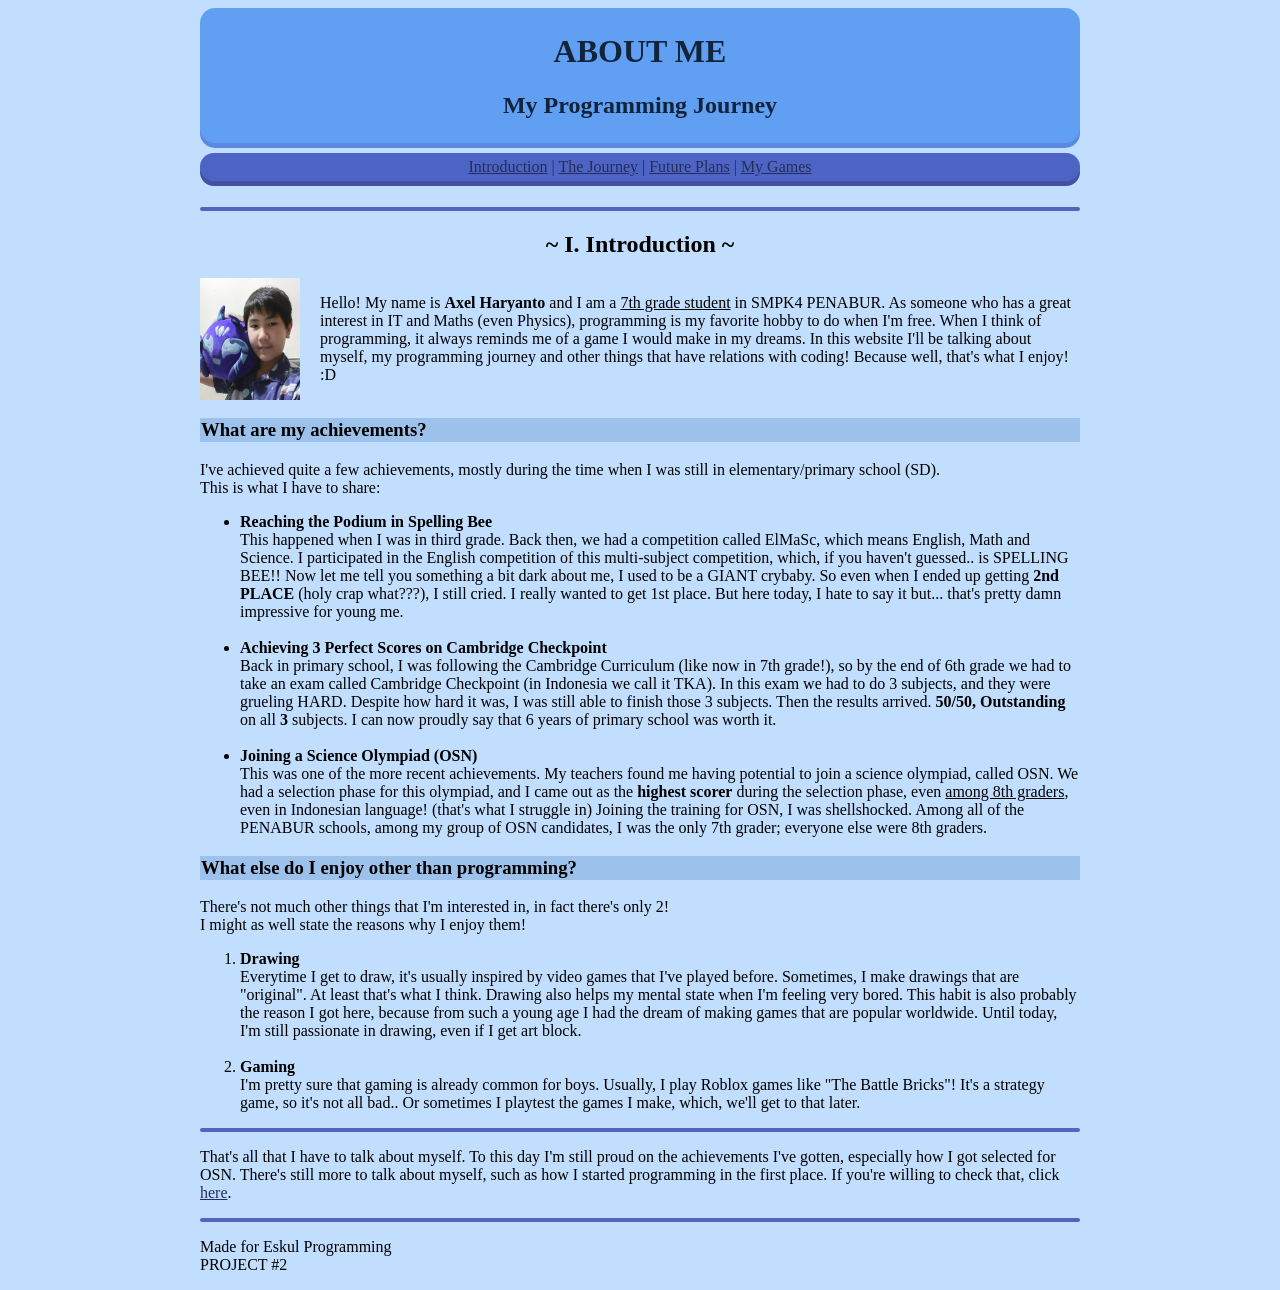
<file: index.html>
<!DOCTYPE html>
<html lang="en">
<head>
    <meta charset="UTF-8">
    <meta name="viewport" content="width=device-width, initial-scale=1.0">
    <title>about me.</title>
    <link rel="stylesheet" href="color.css">
</head>
<body>

<header>
    <h1>ABOUT ME</h1>
    <h2>My Programming Journey</h2>
</header>

<nav>
    <a href="index.html">Introduction</a> |
    <a href="sect2-journey.html">The Journey</a> |
    <a href="sect3-plans.html">Future Plans</a> |
    <a href="sect4-games.html">My Games</a>
</nav>

<br>
<hr>


<h2 class="title">~ I. Introduction ~</h2>
<div class="flex"> 
    <img src="brosotherphoto.jpeg"   alt="sorry error :("  width="100">
    <p>Hello! My name is <b>Axel Haryanto</b> and I am a <u>7th grade student</u> in SMPK4 PENABUR. 
        As someone who has a great interest in IT and Maths (even Physics), programming is my favorite hobby to do when I'm free. 
        When I think of programming, it always reminds me of a game I would make in my dreams. In this website I'll be talking about myself, my programming journey and other things that have relations with coding! 
        Because well, that's what I enjoy! :D
</div>

<div>
    <h3 class="subtitle">What are my achievements?</h3>
    <p>I've achieved quite a few achievements, mostly during the time when I was still in elementary/primary school (SD).
    <br>This is what I have to share:</p>
        <ul>
            <li><b>Reaching the Podium in Spelling Bee</b>
            <br>This happened when I was in third grade. Back then, we had a competition called ElMaSc, which means English, Math and Science. 
                I participated in the English competition of this multi-subject competition, which, if you haven't guessed.. is SPELLING BEE!! 
                Now let me tell you something a bit dark about me, I used to be a GIANT crybaby. So even when I ended up getting <b>2nd PLACE</b> (holy crap what???), 
                I still cried. I really wanted to get 1st place. But here today, I hate to say it but... that's pretty damn impressive for young me.        
            </li>
            <br>
            <li><b>Achieving 3 Perfect Scores on Cambridge Checkpoint</b>
            <br>Back in primary school, I was following the Cambridge Curriculum (like now in 7th grade!), so by the end of 6th grade we had to take an exam 
                called Cambridge Checkpoint (in Indonesia we call it TKA). In this exam we had to do 3 subjects, and they were grueling HARD. 
                Despite how hard it was, I was still able to finish those 3 subjects. Then the results arrived. <b>50/50, Outstanding</b> on all <b>3</b> subjects.
                I can now proudly say that 6 years of primary school was worth it.
            </li>
            <br>
            <li><b>Joining a Science Olympiad (OSN)</b>
            <br>This was one of the more recent achievements. My teachers found me having potential to join a science olympiad, called OSN. 
                We had a selection phase for this olympiad, and I came out as the <b>highest scorer</b> during the selection phase, even <u>among 8th graders</u>, even in Indonesian language! 
                (that's what I struggle in) Joining the training for OSN, I was shellshocked. Among all of the PENABUR schools, among my group of OSN candidates, 
                I was the only 7th grader; everyone else were 8th graders.
            </li>
        </ul>
</div>

<div>
    <h3 class="subtitle">What else do I enjoy other than programming?</h3>
    <p>There's not much other things that I'm interested in, in fact there's only 2! 
    <br>I might as well state the reasons why I enjoy them!</p>
        <ol>
            <li><b>Drawing</b>
            <br>Everytime I get to draw, it's usually inspired by video games that I've played before. Sometimes, I make drawings that are "original". 
                At least that's what I think. Drawing also helps my mental state when I'm feeling very bored.
                This habit is also probably the reason I got here, because from such a young age I had the dream of making games that are popular worldwide. 
                Until today, I'm still passionate in drawing, even if I get art block.
            </li>
            <br>
            <li><b>Gaming</b>
            <br>I'm pretty sure that gaming is already common for boys. Usually, I play Roblox games like "The Battle Bricks"! 
                It's a strategy game, so it's not all bad.. Or sometimes I playtest the games I make, which, we'll get to that later.
            </li>
        </ol>
</div>

<hr>

<div>
    <p>That's all that I have to talk about myself. To this day I'm still proud on the achievements I've gotten, especially how I got selected for OSN. 
        There's still more to talk about myself, such as how I started programming in the first place. If you're willing to check that, click <a href="sect2-journey.html">here</a>. 
    </p>
</div>

<footer>

<hr>
<p>Made for Eskul Programming
<br>PROJECT #2
</p>

</footer>

</body>
</html>
</file>
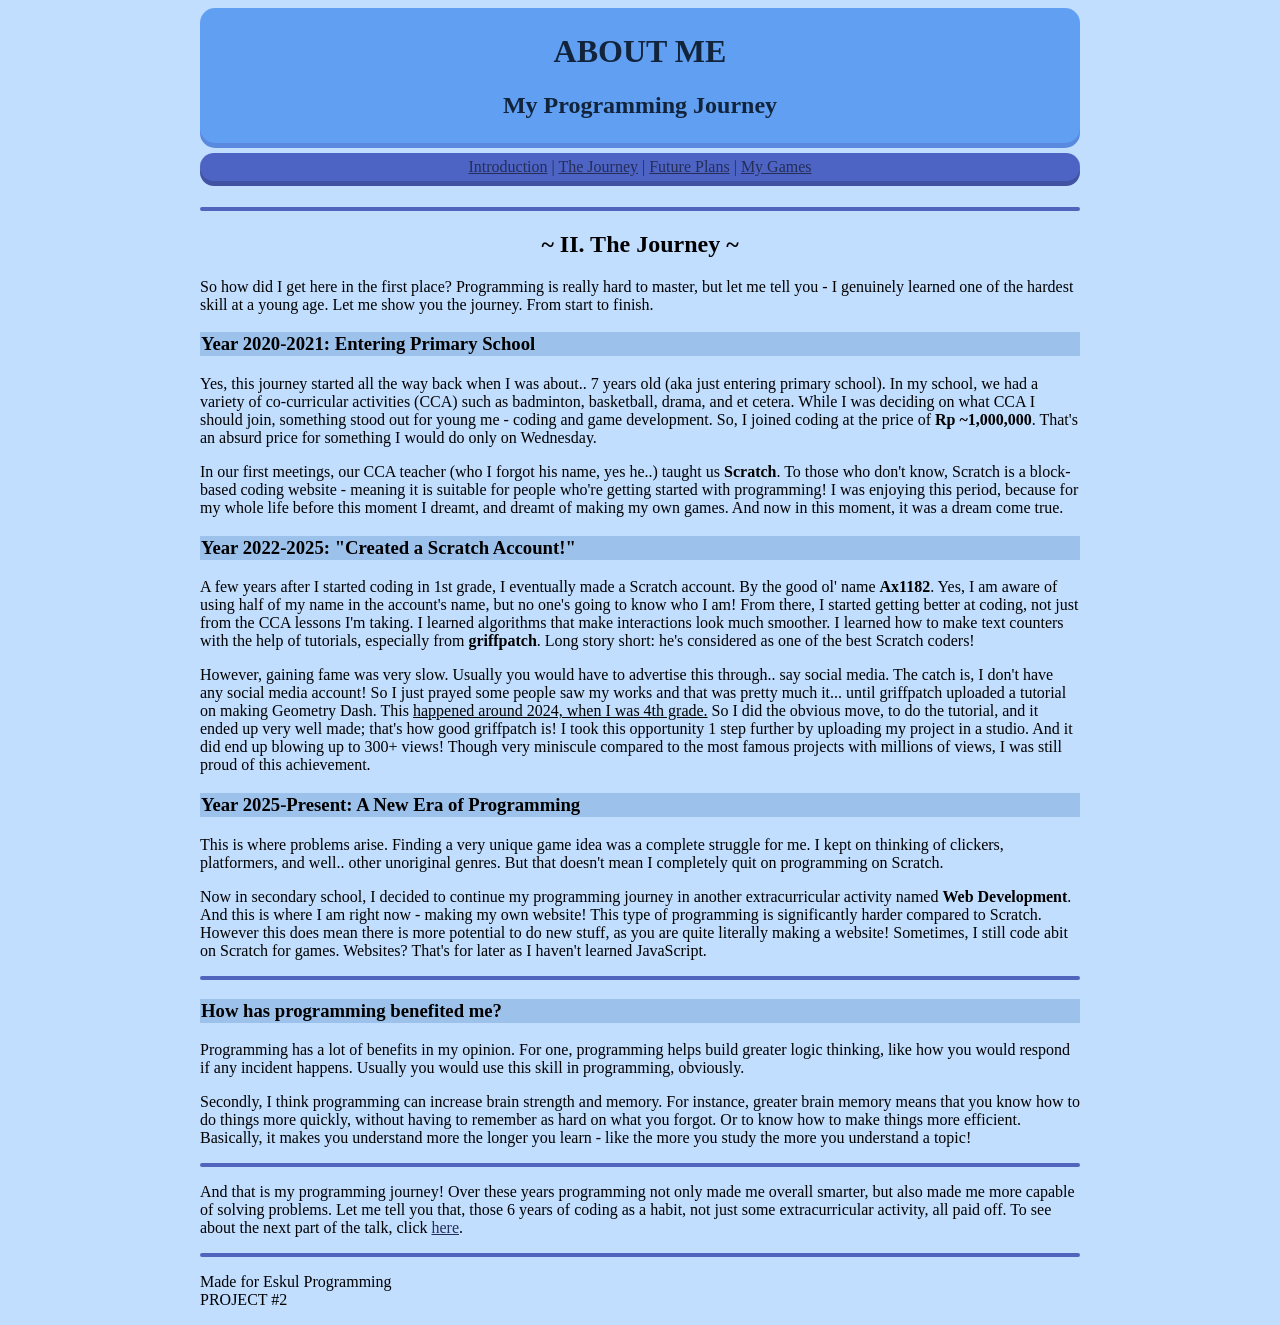
<file: sect2-journey.html>
<!DOCTYPE html>
<html lang="en">
<head>
    <meta charset="UTF-8">
    <meta name="viewport" content="width=device-width, initial-scale=1.0">
    <title>about me.</title>
    <link rel="stylesheet" href="color.css">
</head>
<body>
    
<header>
    <h1>ABOUT ME</h1>
    <h2>My Programming Journey</h2>
</header>

<nav>
    <a href="index.html">Introduction</a> |
    <a href="sect2-journey.html">The Journey</a> |
    <a href="sect3-plans.html">Future Plans</a> |
    <a href="sect4-games.html">My Games</a>
</nav>

<br>
<hr>

<div>
    <h2 class="title">~ II. The Journey ~</h2>
    <p>So how did I get here in the first place? Programming is really hard to master, but let me tell you - I genuinely learned one of the hardest skill 
        at a young age. Let me show you the journey. From start to finish.
    </p>
</div>

<div>
    <h3 class="subtitle">Year 2020-2021: Entering Primary School</h3>
    <p>Yes, this journey started all the way back when I was about.. 7 years old (aka just entering primary school). 
        In my school, we had a variety of co-curricular activities (CCA) such as badminton, basketball, drama, and et cetera. 
        While I was deciding on what CCA I should join, something stood out for young me - coding and game development.
        So, I joined coding at the price of <b>Rp ~1,000,000</b>. That's an absurd price for something I would do only on Wednesday.
    </p>
    <p>In our first meetings, our CCA teacher (who I forgot his name, yes he..) taught us <b>Scratch</b>. 
        To those who don't know, Scratch is a block-based coding website - meaning it is suitable for people who're getting started with programming! 
        I was enjoying this period, because for my whole life before this moment I dreamt, and dreamt of making my own games. And now in this moment, 
        it was a dream come true.
    </p>
</div>

<div>
    <h3 class="subtitle">Year 2022-2025: "Created a Scratch Account!"</h3>
    <p>A few years after I started coding in 1st grade, I eventually made a Scratch account. By the good ol' name <b>Ax1182</b>. 
        Yes, I am aware of using half of my name in the account's name, but no one's going to know who I am! 
        From there, I started getting better at coding, not just from the CCA lessons I'm taking. I learned algorithms that make interactions look much smoother. 
        I learned how to make text counters with the help of tutorials, especially from <b>griffpatch</b>. Long story short: he's considered as one of the best Scratch coders!
    </p>
    <p>However, gaining fame was very slow. Usually you would have to advertise this through.. say social media. The catch is, I don't have any social media account! 
        So I just prayed some people saw my works and that was pretty much it... until griffpatch uploaded a tutorial on making Geometry Dash. This <u>happened around 2024, when I was 4th grade.</u>
        So I did the obvious move, to do the tutorial, and it ended up very well made; that's how good griffpatch is! I took this opportunity 1 step further by 
        uploading my project in a studio. And it did end up blowing up to 300+ views! Though very miniscule compared to the most famous projects with millions of views, 
        I was still proud of this achievement.
    </p>
</div>

<div>
    <h3 class="subtitle">Year 2025-Present: A New Era of Programming</h3>
    <p>This is where problems arise. Finding a very unique game idea was a complete struggle for me. I kept on thinking of clickers, platformers, and well.. 
        other unoriginal genres. But that doesn't mean I completely quit on programming on Scratch.
    </p>
    <p>Now in secondary school, I decided to continue my programming journey in another extracurricular activity named <b>Web Development</b>. 
        And this is where I am right now - making my own website! This type of programming is significantly harder compared to Scratch. 
        However this does mean there is more potential to do new stuff, as you are quite literally making a website! Sometimes, I still code abit 
        on Scratch for games. Websites? That's for later as I haven't learned JavaScript.
    </p>
</div>

<hr>

<div>
    <h3 class="subtitle">How has programming benefited me?</h3>
    <p>Programming has a lot of benefits in my opinion. For one, programming helps build greater logic thinking, like how you would respond if 
        any incident happens. Usually you would use this skill in programming, obviously.
    </p>
    <p>Secondly, I think programming can increase brain strength and memory. For instance, greater brain memory means that you know how to do things 
        more quickly, without having to remember as hard on what you forgot. Or to know how to make things more efficient. Basically, it makes you 
        understand more the longer you learn - like the more you study the more you understand a topic!
    </p>
</div>

<hr>

<div>
    <p>And that is my programming journey! Over these years programming not only made me overall smarter, but also made me more capable of solving problems. 
        Let me tell you that, those 6 years of coding as a habit, not just some extracurricular activity, all paid off. To see about the next part of the talk, click <a href="sect3-plans.html">here</a>.
    </p>
</div>

<footer>
    <hr>
    <p>Made for Eskul Programming
    <br>PROJECT #2
    </p>
</footer>

</body>
</html>
</file>
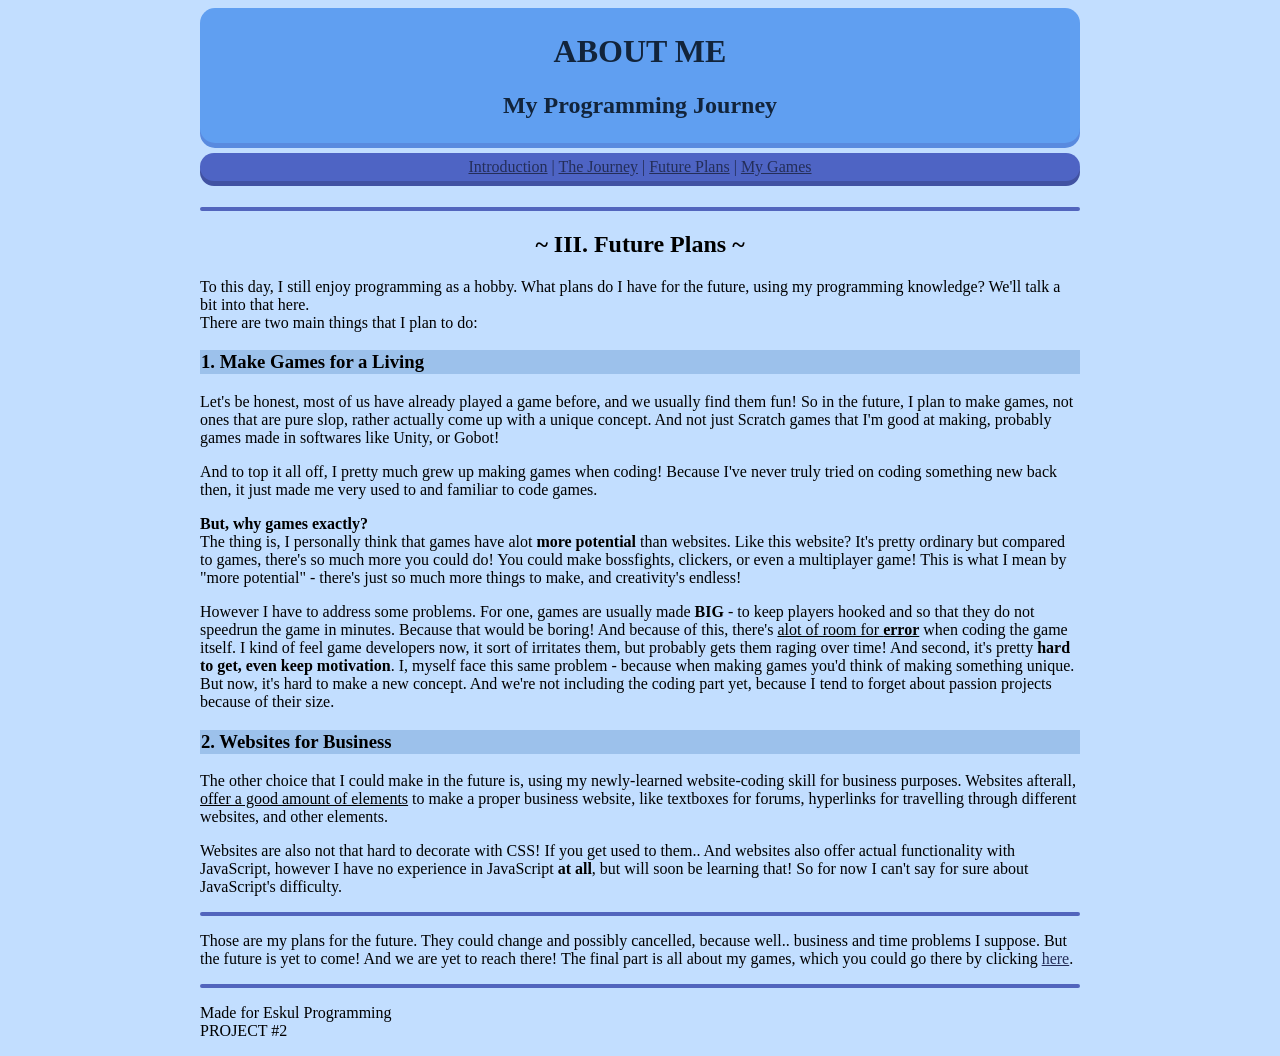
<file: sect3-plans.html>
<!DOCTYPE html>
<html lang="en">
<head>
    <meta charset="UTF-8">
    <meta name="viewport" content="width=device-width, initial-scale=1.0">
    <title>about me.</title>
    <link rel="stylesheet" href="color.css">
</head>
<body>
    
<header>
    <h1>ABOUT ME</h1>
    <h2>My Programming Journey</h2>
</header>

<nav>
    <a href="index.html">Introduction</a> |
    <a href="sect2-journey.html">The Journey</a> |
    <a href="sect3-plans.html">Future Plans</a> |
    <a href="sect4-games.html">My Games</a>
</nav>

<br>
<hr>

<div>
    <h2 class="title">~ III. Future Plans ~</h2>
    <p>To this day, I still enjoy programming as a hobby. What plans do I have for the future, using my programming knowledge? 
        We'll talk a bit into that here.
        <br>There are two main things that I plan to do:
    </p>
</div>

<div>
    <h3 class="subtitle">1. Make Games for a Living</h3>
    <p>Let's be honest, most of us have already played a game before, and we usually find them fun! 
        So in the future, I plan to make games, not ones that are pure slop, rather actually come up with a unique concept. 
        And not just Scratch games that I'm good at making, probably games made in softwares like Unity, or Gobot!
    </p>
    <p>And to top it all off, I pretty much grew up making games when coding! Because I've never truly tried on coding something new back then, 
        it just made me very used to and familiar to code games.
    </p>
    <p><b>But, why games exactly?</b><br>
        The thing is, I personally think that games have alot <b>more potential</b> than websites. Like this website? 
        It's pretty ordinary but compared to games, there's so much more you could do! You could make bossfights, clickers, or even a multiplayer game! 
        This is what I mean by "more potential" - there's just so much more things to make, and creativity's endless!
    </p>
    <p>However I have to address some problems. For one, games are usually made <b>BIG</b> - to keep players hooked and so that they do not speedrun the game in minutes. 
        Because that would be boring! And because of this, there's <u>alot of room for <b>error</b></u> when coding the game itself. I kind of feel game developers now, 
        it sort of irritates them, but probably gets them raging over time! And second, it's pretty <b>hard to get, even keep motivation</b>. 
        I, myself face this same problem - because when making games you'd think of making something unique. But now, it's hard to make a new concept. 
        And we're not including the coding part yet, because I tend to forget about passion projects because of their size.
    </p>
</div>

<div>
    <h3 class="subtitle">2. Websites for Business</h3>
    <p>The other choice that I could make in the future is, using my newly-learned website-coding skill for business purposes. 
        Websites afterall, <u>offer a good amount of elements</u> to make a proper business website, like textboxes for forums, hyperlinks for travelling through different websites, 
        and other elements.
    </p>
    <p>Websites are also not that hard to decorate with CSS! If you get used to them.. And websites also offer actual functionality with JavaScript, 
        however I have no experience in JavaScript <b>at all</b>, but will soon be learning that! So for now I can't say for sure about JavaScript's difficulty.
    </p>
</div>

<hr>

<div>
    <p>Those are my plans for the future. They could change and possibly cancelled, because well.. business and time problems I suppose. 
        But the future is yet to come! And we are yet to reach there! The final part is all about my games, which you could go there by clicking <a href="sect4-games.html">here</a>.
    </p>
</div>




<footer>
    <hr>
    <p>Made for Eskul Programming
    <br>PROJECT #2
    </p>
</footer>

</body>
</html>
</file>
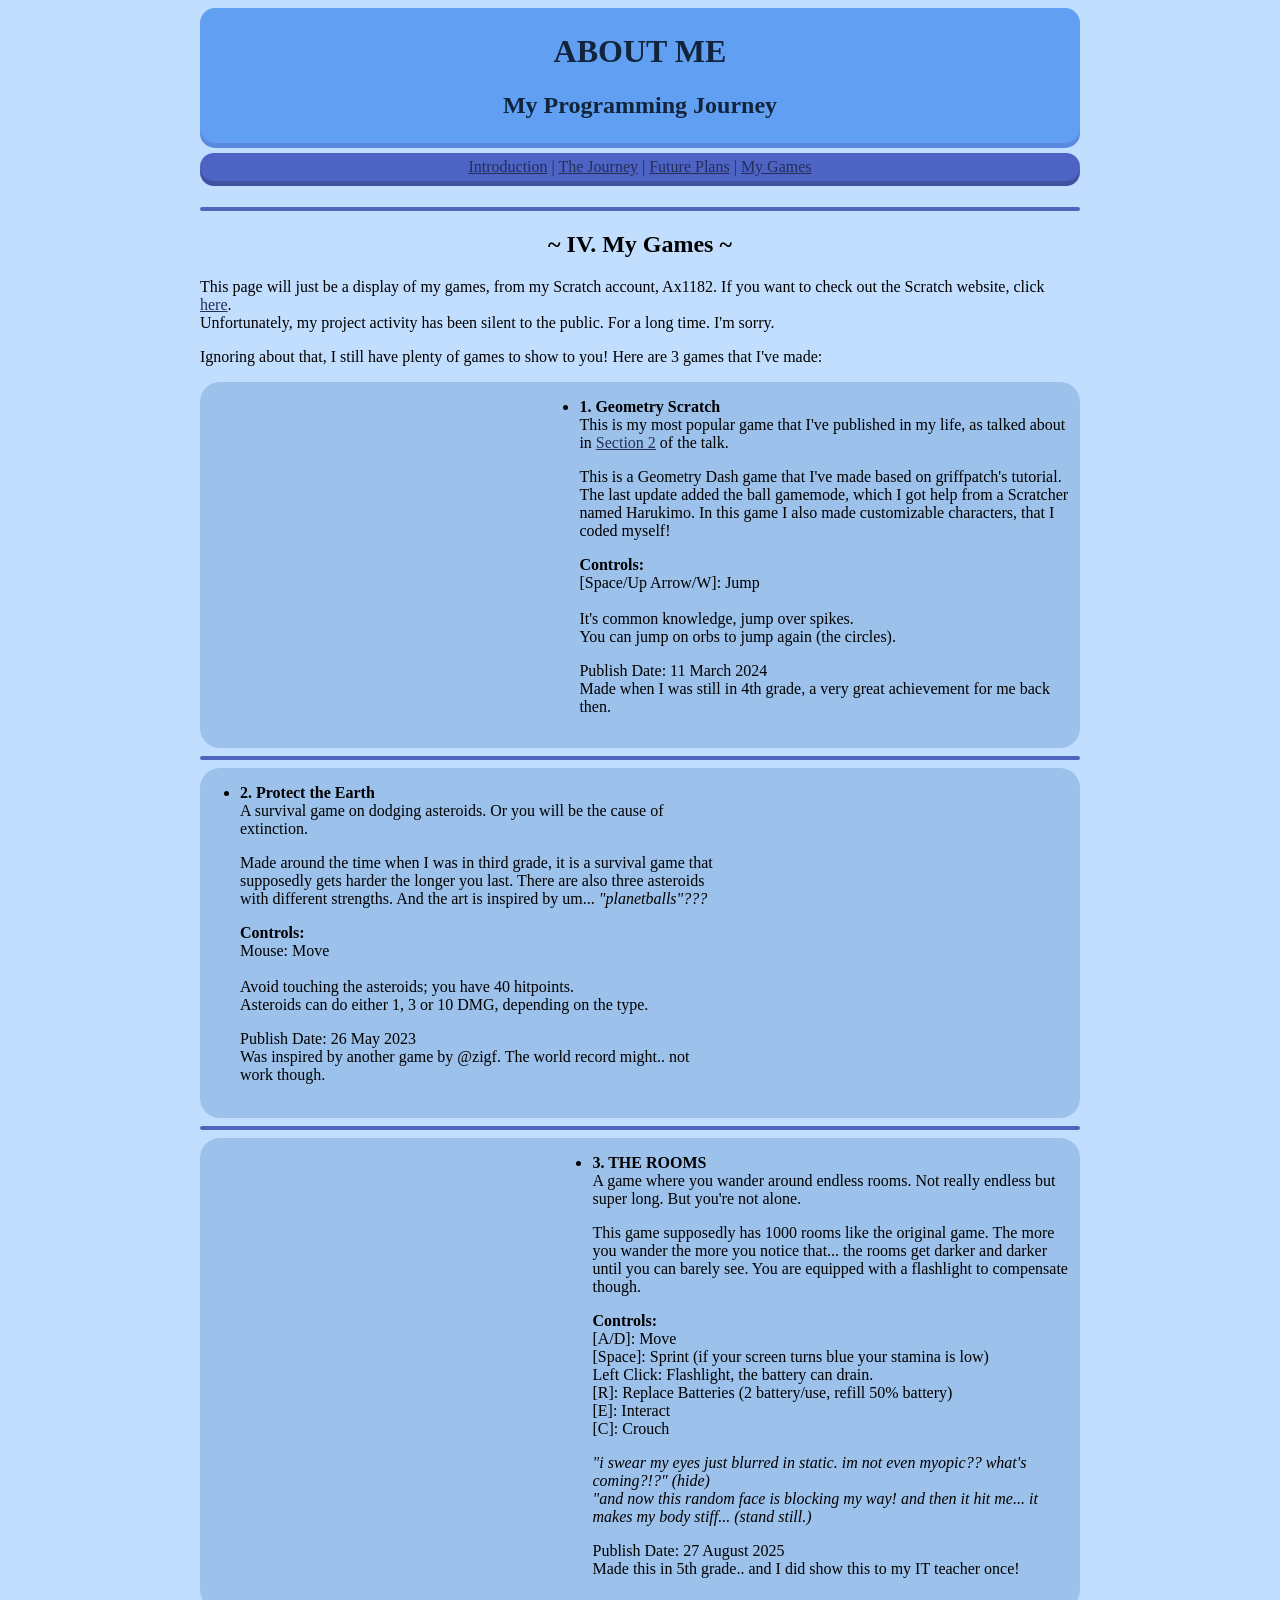
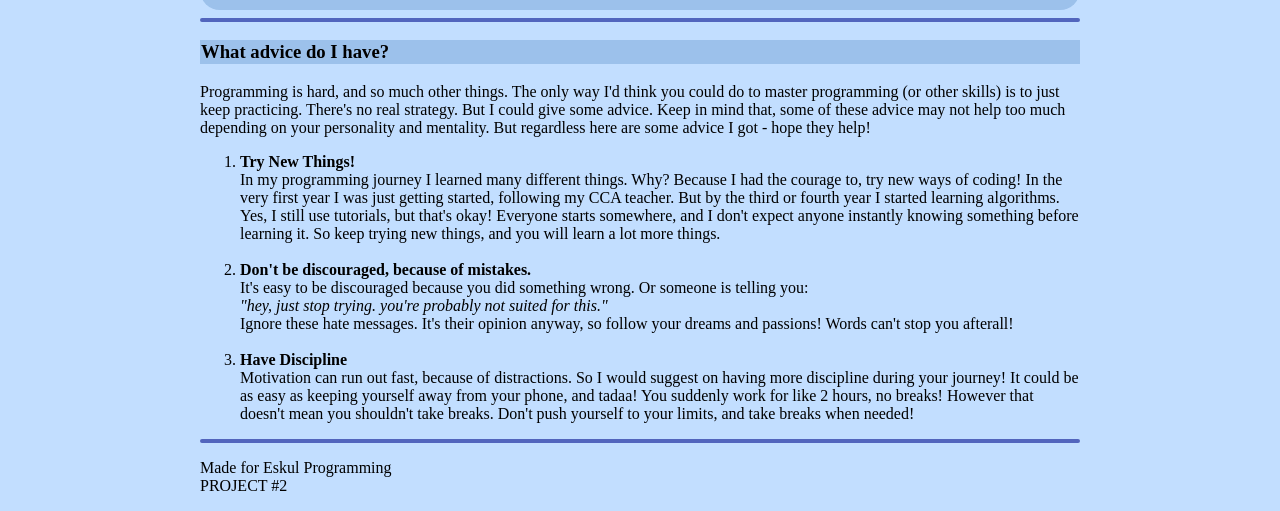
<file: sect4-games.html>
<!DOCTYPE html>
<html lang="en">
<head>
    <meta charset="UTF-8">
    <meta name="viewport" content="width=device-width, initial-scale=1.0">
    <title>about me.</title>
    <link rel="stylesheet" href="color.css">
</head>
<body>
    
<header>
    <h1>ABOUT ME</h1>
    <h2>My Programming Journey</h2>
</header>

<nav>
    <a href="index.html">Introduction</a> |
    <a href="sect2-journey.html">The Journey</a> |
    <a href="sect3-plans.html">Future Plans</a> |
    <a href="sect4-games.html">My Games</a>
</nav>

<br>
<hr>

<div>
    <h2 class="title">~ IV. My Games ~</h2>
    <p>This page will just be a display of my games, from my Scratch account, Ax1182. If you want to check out the Scratch website, click <a href="https://scratch.mit.edu/users/Ax1182">here</a>.
        <br>Unfortunately, my project activity has been silent to the public. For a long time. I'm sorry.
    </p>
    <p>Ignoring about that, I still have plenty of games to show to you! Here are 3 games that I've made:</p>
</div>

<div class="section">
    <div class="flex">
    <iframe src="https://scratch.mit.edu/projects/979644446/embed" allowtransparency="true" width="1050" height="350" frameborder="0" scrolling="no" allowfullscreen></iframe>
    <ul>
        <li><b>1. Geometry Scratch</b>
        <br>This is my most popular game that I've published in my life, as talked about in <a href="sect2-journey.html">Section 2</a> of the talk. 
            <p>This is a Geometry Dash game that I've made based on griffpatch's tutorial. The last update added the ball gamemode, which I got help from a Scratcher named Harukimo. 
                In this game I also made customizable characters, that I coded myself!
            </p>
            <p>
                <b>Controls:</b><br>
                [Space/Up Arrow/W]: Jump<br><br>
                It's common knowledge, jump over spikes.<br>
                You can jump on orbs to jump again (the circles).
            </p>
            <p>Publish Date: 11 March 2024<br>
            Made when I was still in 4th grade, a very great achievement for me back then.
            </p>
    </li>
    </ul>
    </div>
</div>
<hr>
<div class="section">
    <div class="flex">
    <ul>
        <li><b>2. Protect the Earth</b>
        <br>A survival game on dodging asteroids. Or you will be the cause of extinction.
            <p>Made around the time when I was in third grade, it is a survival game that supposedly gets harder the longer you last. 
                There are also three asteroids with different strengths. And the art is inspired by um... <i>"planetballs"???</i>
            </p>
            <p><b>Controls:</b><br>
                Mouse: Move<br><br>
                Avoid touching the asteroids; you have 40 hitpoints.<br>
                Asteroids can do either 1, 3 or 10 DMG, depending on the type.
            </p>
            <p>Publish Date: 26 May 2023<br>
                Was inspired by another game by @zigf. The world record might.. not work though.
            </p>
    </li>
    </ul>    
    <iframe src="https://scratch.mit.edu/projects/857242563/embed" allowtransparency="true" width="1050" height="350" frameborder="0" scrolling="no" allowfullscreen></iframe>

    </div>
</div>
<hr>
<div class="section">
    <div class="flex">
    <iframe src="https://scratch.mit.edu/projects/1206995825/embed" allowtransparency="true" width="1050" height="420" frameborder="0" scrolling="no" allowfullscreen></iframe>
    <ul>
        <li><b>3. THE ROOMS</b>
        <br>A game where you wander around endless rooms. Not really endless but super long. But you're not alone.
            <p>This game supposedly has 1000 rooms like the original game. The more you wander the more you notice that... 
                the rooms get darker and darker until you can barely see. You are equipped with a flashlight to compensate though.
            </p>
 
            <p>
                <b>Controls:</b><br>
                [A/D]: Move<br>
                [Space]: Sprint (if your screen turns blue your stamina is low)<br>
                Left Click: Flashlight, the battery can drain.<br>
                [R]: Replace Batteries (2 battery/use, refill 50% battery)<br>
                [E]: Interact<br>
                [C]: Crouch
            </p>
            <p>
                <i>"i swear my eyes just blurred in static. im not even myopic?? what's coming?!?" (hide)</i>
                <br><i>"and now this random face is blocking my way! and then it hit me... it makes my body stiff... (stand still.)</i>
            </p>
            <p>Publish Date: 27 August 2025<br>
            Made this in 5th grade.. and I did show this to my IT teacher once!
            </p>
    </li>
    </ul>
    </div>
</div>
<hr>
<h3 class="subtitle">What advice do I have?</h3>
<p>Programming is hard, and so much other things. The only way I'd think you could do to master programming (or other skills) is to just keep practicing. There's no real strategy. 
    But I could give some advice. Keep in mind that, some of these advice may not help too much depending on your personality and mentality. 
    But regardless here are some advice I got - hope they help!
</p>
<ol>
    <li><b>Try New Things!</b><br>
        In my programming journey I learned many different things. Why? Because I had the courage to, try new ways of coding! 
        In the very first year I was just getting started, following my CCA teacher. But by the third or fourth year I started learning algorithms. 
        Yes, I still use tutorials, but that's okay! Everyone starts somewhere, and I don't expect anyone instantly knowing something before learning it. 
        So keep trying new things, and you will learn a lot more things.
    </li>
    <br>
    <li><b>Don't be discouraged, because of mistakes.</b><br>
        It's easy to be discouraged because you did something wrong. Or someone is telling you:<br>
        <i>"hey, just stop trying. you're probably not suited for this."</i><br>
        Ignore these hate messages. It's their opinion anyway, so follow your dreams and passions! Words can't stop you afterall!
    </li>
    <br>
    <li><b>Have Discipline</b><br>
        Motivation can run out fast, because of distractions. So I would suggest on having more discipline during your journey! 
        It could be as easy as keeping yourself away from your phone, and tadaa! You suddenly work for like 2 hours, no breaks! 
        However that doesn't mean you shouldn't take breaks. Don't push yourself to your limits, and take breaks when needed!
    </li>
</ol>





<footer>
    <hr>
    <p>Made for Eskul Programming
    <br>PROJECT #2
    </p>
</footer>

</body>
</html>
</file>
<file: color.css>
body{
    font-family: Georgia;
    margin-left: 200px;
    margin-right: 200px;
    background-color: #c2deff;
}

.title{
    text-align: center;
}

hr{
    border: solid 2px;
    border-radius: 50px;
    color: #5265bd;
}

a{
    color: #242e59;
}


.subtitle{
    background-color: #9cc1eb;
    padding: 1px;
}


nav{
    background-color: #4e64c4;
    box-shadow: 0px 5px #4152a2;
    border-radius: 50px;
    margin-top: 10px;
    padding: 5px;
    text-align: center;
    color:#242e59;
}



header{
    text-align: center;
    background-color: #609ff1;
    color:#12243b;
    box-shadow: 0px 5px #598adf;
    padding: 4px;
    border-radius: 15px;
}

.flex{
    display: flex;
}

img{
    float: left;
    margin-right: 20px;
}

.section{
    background-color: #9cc1eb;
    border-radius: 20px;
}
</file>
